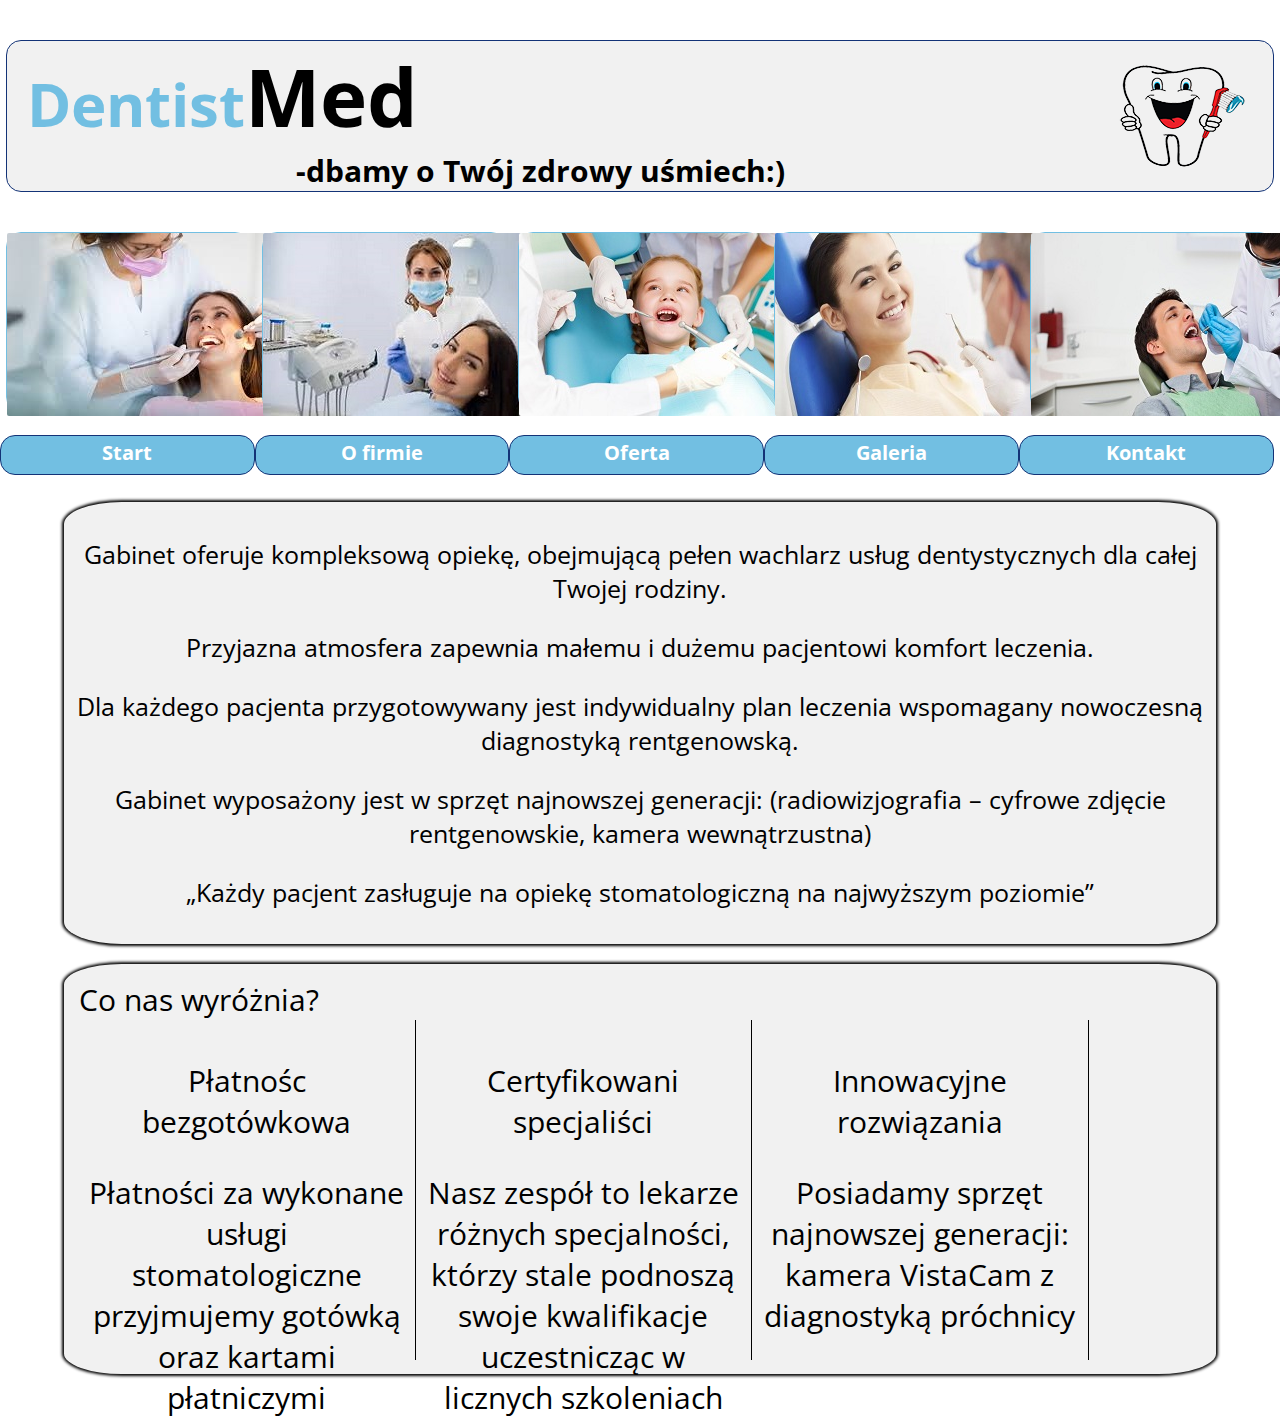
<file: index.html>
<!DOCTYPE html>
<html>
<head>
    <meta charset="utf-8"/>
    <link href="style.css" rel="stylesheet"/>
    <link href="https://fonts.googleapis.com/css2?family=Open+Sans:ital,wght@1,300&display=swap" rel="stylesheet">
    <meta name="viewport" content="width=device-width, initial-scale=1">
    

</head>
<body>
    <div id="wrapper">
        <div id="header">
            <div id="logo"><img src="zabb.png"/><span style="margin-left: 20px;" >Dentist<span style="color:black; font-size: 80px;">Med</span><div id="dbamy">-dbamy o Twój zdrowy uśmiech:)</div></div></span>
           
            
            
            
            
        </div>
        <center><div class="banner">
            <div class="photo"><a href="index.html"><img src="1.jpg"></a></div></div></center>
        <div class="banner">  
            <div class="photo"><a href="oFirmie.html"><img src="2.jpg"></a></div></div>
        <div class="banner">
            <div class="photo"><a href="oferta.html"><img src="3.jpg"></a></div></div>
        <div class="banner">
            <div class="photo"><a href="galeria.html"><img src="4.jpg"></a></div></div>
        <div class="banner">
            <div class="photo"><a href="kontakt.html"><img src="5.jpg"></a></div></div>
            <div style="clear:both;"></div>
          
        </div>
        <div id="nav">

           
                <ol>
                    <li><a href="start.html">Start</a></li>
                    <li><a href="oFirmie.html">O firmie</a></li>
                    <li><a href="oferta.html">Oferta</a></li>
                    <li><a href="galeria.html">Galeria</a></li>
                    <li><a href="kontakt.html">Kontakt</a></li>
                </ol>
           
        </div>
        <div id="tekst"><p>Gabinet oferuje kompleksową opiekę, obejmującą pełen wachlarz usług dentystycznych dla całej Twojej rodziny.</p>

            <p>Przyjazna atmosfera zapewnia małemu i dużemu pacjentowi komfort leczenia.</p>
            
            <p>Dla każdego pacjenta przygotowywany jest indywidualny plan leczenia wspomagany nowoczesną diagnostyką rentgenowską.</p>
            
            Gabinet wyposażony jest w sprzęt najnowszej generacji: (radiowizjografia – cyfrowe zdjęcie rentgenowskie,
            kamera wewnątrzustna)
            
             
            
            <p>„Każdy pacjent zasługuje na opiekę stomatologiczną na najwyższym poziomie”</p></div>

        <div id="wuroznia">Co nas wyróżnia?



    


            <center><div class="kl">
               <p> Płatnośc bezgotówkowa</p>
                
               <p>Płatności za wykonane usługi stomatologiczne przyjmujemy gotówką oraz kartami płatniczymi</p>
                </div>
            <div class="kl">
                <p>Certyfikowani specjaliści</p>
                
                <p>Nasz zespół to lekarze różnych specjalności, którzy stale podnoszą swoje kwalifikacje uczestnicząc w licznych szkoleniach</p>
                </div>
            
            <div class="kl">   <p>Innowacyjne rozwiązania</p>

                <p>Posiadamy sprzęt najnowszej generacji:
                kamera VistaCam z diagnostyką próchnicy
                </p></div>
            <div style="clear: both;"></div></center>

            





        </div>


       
    </div>
</body>

</html>
</file>
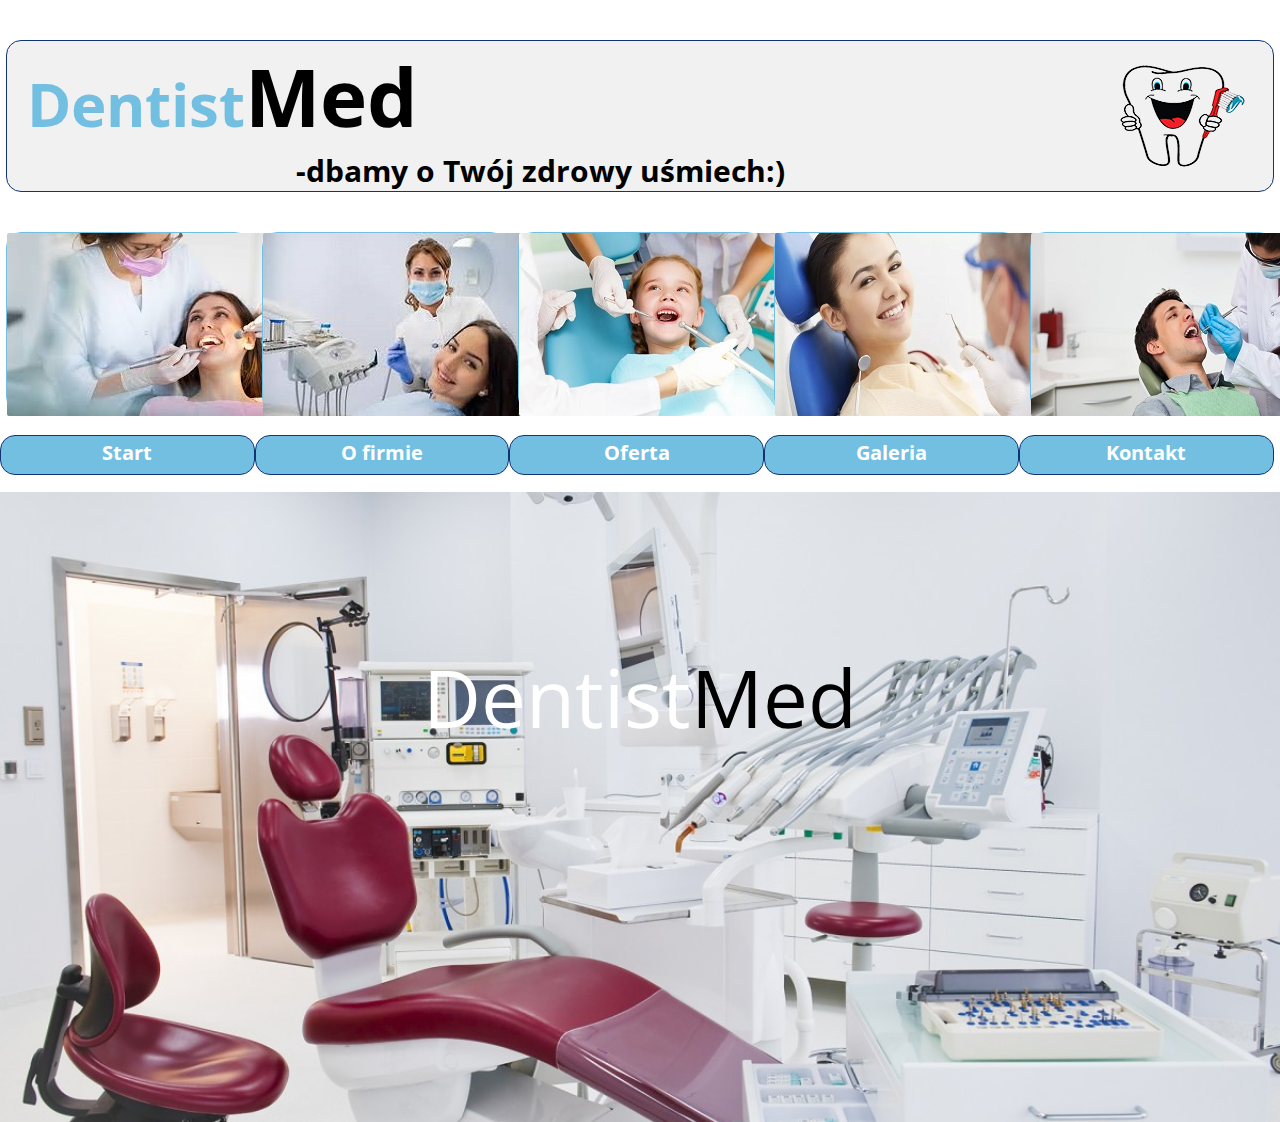
<file: galeria.html>
<!DOCTYPE html>
<html>
<head>
    <meta charset="utf-8"/>
    <link href="galeria.css" rel="stylesheet"/>
    <link href="https://fonts.googleapis.com/css2?family=Open+Sans:ital,wght@1,300&display=swap" rel="stylesheet">
    <meta name="viewport" content="width=device-width, initial-scale=1">
    

</head>
<body>
    <div id="wrapper">
        <div id="header">
            <div id="logo"><img src="zabb.png"/><span style="margin-left: 20px;" >Dentist<span style="color:black; font-size: 80px;">Med</span><div id="dbamy">-dbamy o Twój zdrowy uśmiech:)</div></div></span>
           
            
            
            
            
        </div>
        <center><div class="banner">
            <div class="photo"><a href="start.html"><img src="1.jpg"></a></div></div></center>
        <div class="banner">  
            <div class="photo"><a href="oFirmie.html"><img src="2.jpg"></a></div></div>
        <div class="banner">
            <div class="photo"><a href="oferta.html"><img src="3.jpg"></a></div></div>
        <div class="banner">
            <div class="photo"><a href="galeria.html"><img src="4.jpg"></a></div></div>
        <div class="banner">
            <div class="photo"><a href="kontakt.html"><img src="5.jpg"></a></div></div>
            <div style="clear:both;"></div>
          
        </div>
        <div id="nav">

           
                <ol>
                    <li><a href="start.html">Start</a></li>
                    <li><a href="oFirmie.html">O firmie</a></li>
                    <li><a href="oferta.html">Oferta</a></li>
                    <li><a href="galeria.html">Galeria</a></li>
                    <li><a href="kontakt.html">Kontakt</a></li>
                </ol>
           
        </div>

        <div id="SA">

            <slider>
                <slide><p>Dentist<span style="color:black; font-size: 80px;">Med</span><span style="font-size: 25px; color:black;"></span></p></slide>
                <slide><p>Dentist<span style="color:black; font-size: 80px;">Med</span><span style="font-size: 25px; color:black;"></span></p></slide>
                <slide><p>Dentist<span style="color:black; font-size: 80px;">Med</span><span style="font-size: 25px; color:black;"></span></p></slide>
                <slide><p>Dentist<span style="color:black; font-size: 80px;">Med</span><span style="font-size: 25px; color:black;"></span></p></slide>




            </slider>
        </div></center>

       
    </div>
</body>

</html>
</file>
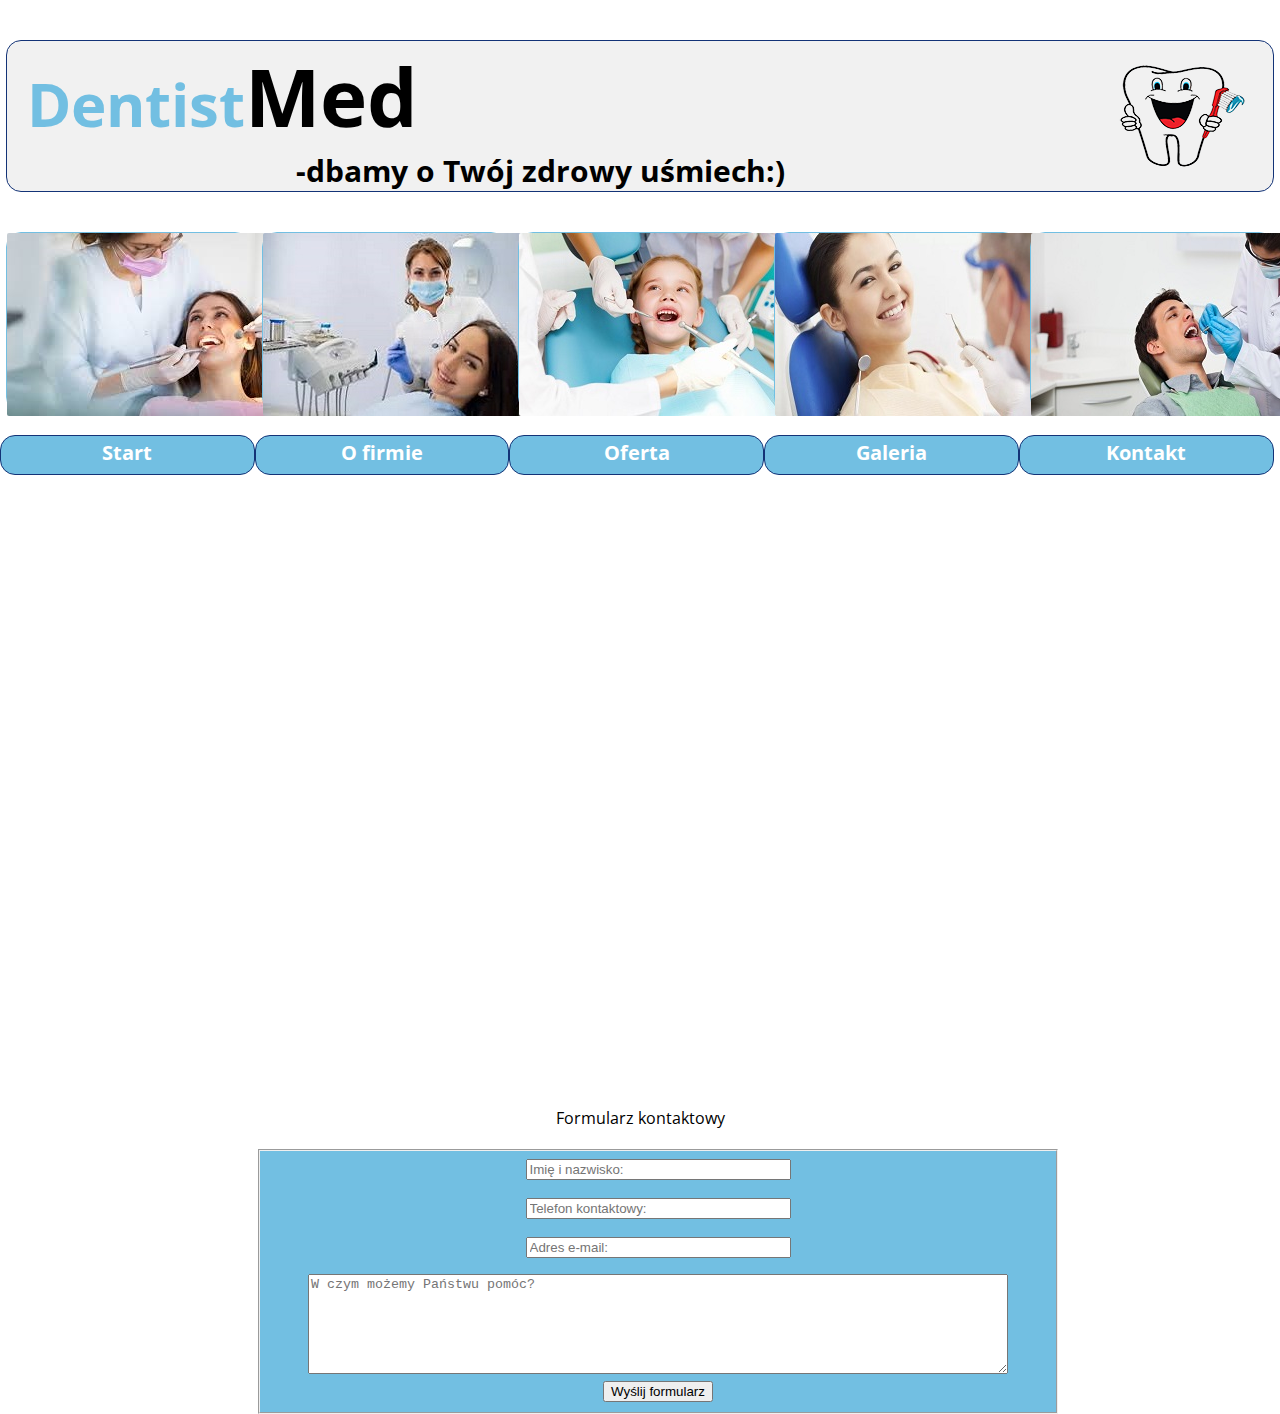
<file: kontakt.html>
<!DOCTYPE html>
<html>
<head>
    <meta charset="utf-8"/>
    <link href="kontakt.css" rel="stylesheet"/>
    <link href="https://fonts.googleapis.com/css2?family=Open+Sans:ital,wght@1,300&display=swap" rel="stylesheet">
    <meta name="viewport" content="width=device-width, initial-scale=1">
    

</head>
<body>
    <div id="wrapper">
        <div id="header">
            <div id="logo"><img src="zabb.png"/><span style="margin-left: 20px;" >  Dentist<span style="color:black; font-size: 80px;">Med</span><div id="dbamy">-dbamy o Twój zdrowy uśmiech:)</div></div></span>
           
            
            
            
            
        </div>
        <center><div class="banner">
            <div class="photo"><a href="start.html"><img src="1.jpg"></a></div></div></center>
        <div class="banner">  
            <div class="photo"><a href="oFirmie.html"><img src="2.jpg"></a></div></div>
        <div class="banner">
            <div class="photo"><a href="oferta.html"><img src="3.jpg"></a></div></div>
        <div class="banner">
            <div class="photo"><a href="galeria.html"><img src="4.jpg"></a></div></div>
        <div class="banner">
            <div class="photo"><a href="kontakt.html"><img src="5.jpg"></a></div></div>
            <div style="clear:both;"></div>
          
        </div>
        <div id="nav">

           
                <ol>
                    <li><a href="index.html">Start</a></li>
                    <li><a href="oFirmie.html">O firmie</a></li>
                    <li><a href="oferta.html">Oferta</a></li>
                    <li><a href="galeria.html">Galeria</a></li>
                    <li><a href="kontakt.html">Kontakt</a></li>
                </ol>
           
        </div>
        <center><div id="mapa"><iframe src="https://www.google.com/maps/embed?pb=!1m18!1m12!1m3!1d2533.3646728353133!2d18.11216260072026!3d50.58317491807623!2m3!1f0!2f0!3f0!3m2!1i1024!2i768!4f13.1!3m3!1m2!1s0x471101cb3e47750b%3A0xc0035fb7a6296d37!2sDzier%C5%BConia%2023%2C%2046-050%20Nak%C5%82o!5e0!3m2!1spl!2spl!4v1586965635080!5m2!1spl!2spl" width="800" height="600" frameborder="0" style="border:0;" allowfullscreen="" aria-hidden="false" tabindex="0"></iframe></div></center>

        <center><div id="formula">Formularz kontaktowy
            <fieldset>
            <form>
                <input type="text"  size="30px" placeholder="Imię i nazwisko: ">
                <p><input type="text"  size="30px" placeholder="Telefon kontaktowy: "></p>
                <p><input type="text"  size="30px" placeholder="Adres e-mail:  "></p>
                <textarea placeholder="W czym możemy Państwu pomóc? "></textarea>
                <input type="submit" value="Wyślij formularz" aria-label="Trwa wysyłania...">



            </form>
            </fieldset>







        </div></center>
    </div>
</body>

</html>
</file>
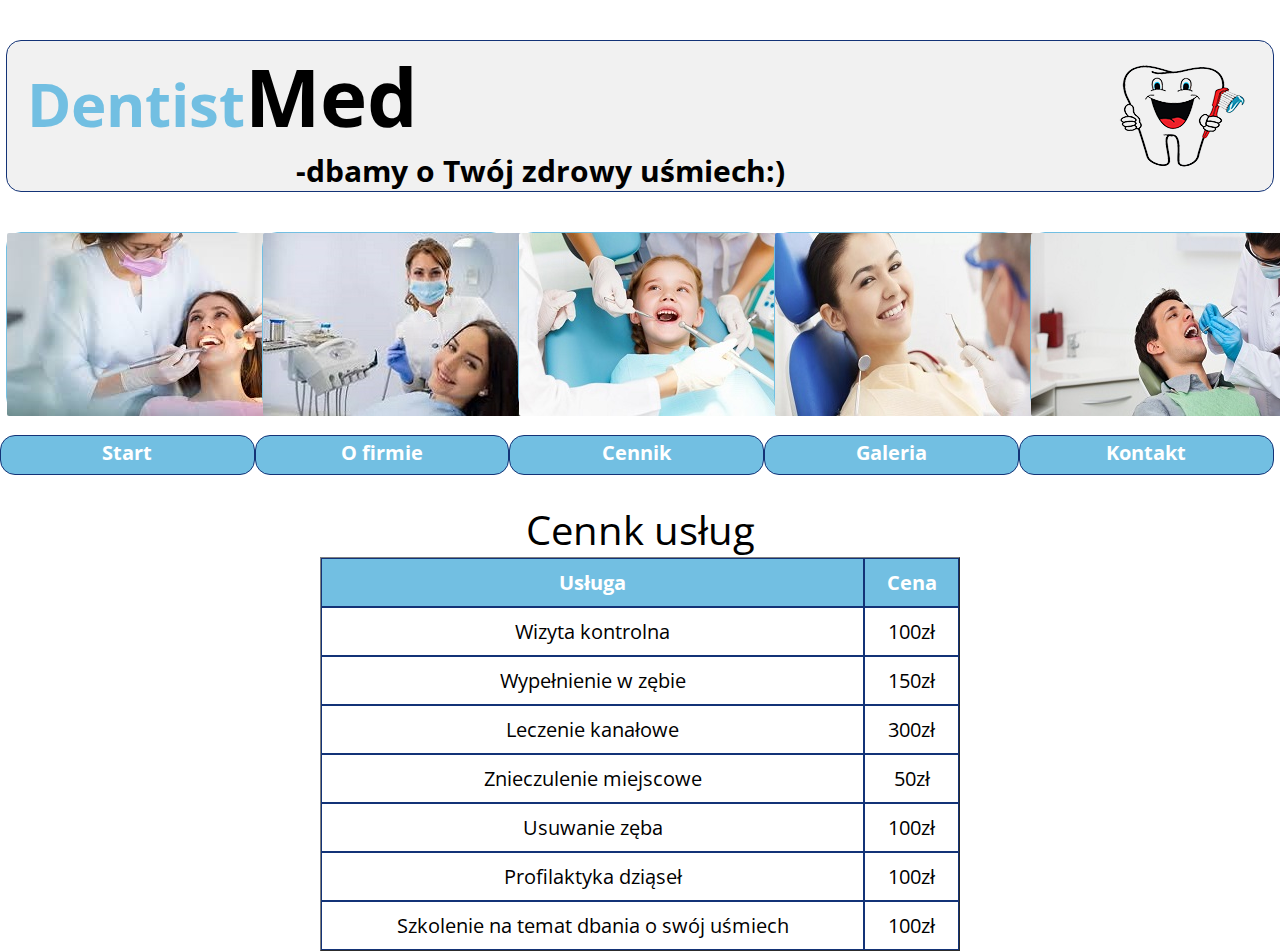
<file: oferta.html>
<!DOCTYPE html>
<html>
<head>
    <meta charset="utf-8"/>
    <link href="oferta.css" rel="stylesheet"/>
    <link href="https://fonts.googleapis.com/css2?family=Open+Sans:ital,wght@1,300&display=swap" rel="stylesheet">
    <meta name="viewport" content="width=device-width, initial-scale=1">
    

</head>
<body>
    <div id="wrapper">
        <div id="header">
            <div id="logo"><img src="zabb.png"/><span style="margin-left: 20px;" >Dentist<span style="color:black; font-size: 80px;">Med</span><div id="dbamy">-dbamy o Twój zdrowy uśmiech:)</div></div></span>
           
            
            
            
            
        </div>
        <center><div class="banner">
            <div class="photo"><a href="index.html"><img src="1.jpg"></a></div></div></center>
        <div class="banner">  
            <div class="photo"><a href="oFirmie.html"><img src="2.jpg"></a></div></div>
        <div class="banner">
            <div class="photo"><a href="oferta.html"><img src="3.jpg"></a></div></div>
        <div class="banner">
            <div class="photo"><a href="galeria.html"><img src="4.jpg"></a></div></div>
        <div class="banner">
            <div class="photo"><a href="kontakt.html"><img src="5.jpg"></a></div></div>
            <div style="clear:both;"></div>
          
        </div>
        <div id="nav">

           
                <ol>
                    <li><a href="index.html">Start</a></li>
                    <li><a href="oFirmie.html">O firmie</a></li>
                    <li><a href="oferta.html">Cennik</a></li>
                    <li><a href="galeria.html">Galeria</a></li>
                    <li><a href="kontakt.html">Kontakt</a></li>
                </ol>
           
        </div>

        <div id="cennik">
            <center><table cellspacing="0" cellpadding="0" border="1px" style="width: 50%;">
                <caption style="font-size: 40px; margin-top: 20px;">Cennk usług</caption>
                <tr>
                    <td class="wiersz">Usługa</td>
                    <td class="wiersz">Cena</td>
                </tr>
                <tr>
                    <td>Wizyta kontrolna</td>
                    <td>100zł</td>
                </tr>
                <tr>
                    <td>Wypełnienie w zębie</td>
                    <td>150zł</td>
                </tr>
                <tr>
                    <td>Leczenie kanałowe</td>
                    <td>300zł</td>
                </tr>
                <tr>
                    <td>Znieczulenie miejscowe</td>
                    <td>50zł</td>
                </tr>
                <tr>
                    <td>Usuwanie zęba</td>
                    <td>100zł</td>
                </tr>
                <tr>
                    <td>Profilaktyka dziąseł</td>
                    <td>100zł</td>
                </tr>
                <tr>
                    <td>Szkolenie na temat dbania o swój uśmiech</td>
                    <td>100zł</td>
                </tr>




            </table></center>




        </div>
       
    </div>
</body>

</html>
</file>
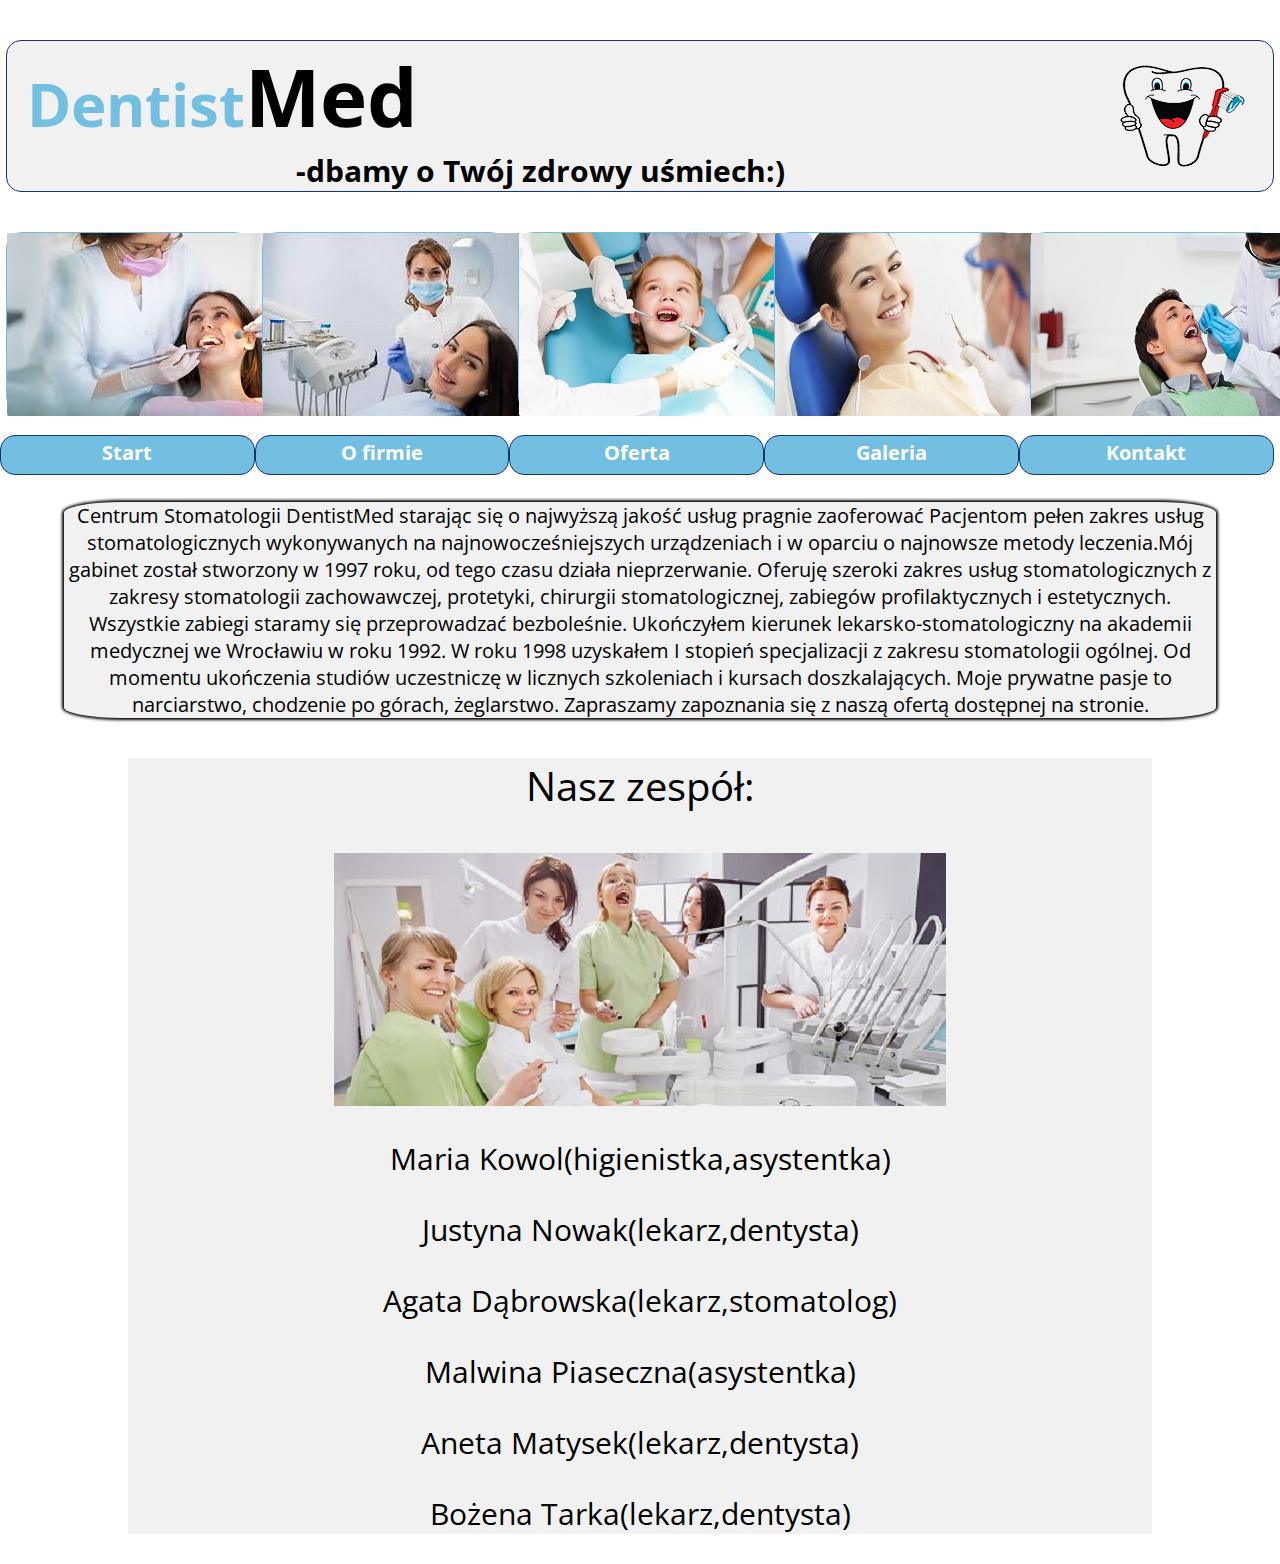
<file: oFirmie.html>
<!DOCTYPE html>
<html>
<head>
    <meta charset="utf-8"/>
    <link href="oFirmie.css" rel="stylesheet"/>
    <link href="https://fonts.googleapis.com/css2?family=Open+Sans:ital,wght@1,300&display=swap" rel="stylesheet">
    <meta name="viewport" content="width=device-width, initial-scale=1">
    

</head>
<body>
    <div id="wrapper">
        <div id="header">
            <div id="logo"><img src="zabb.png"/><span style="margin-left: 20px;" >Dentist<span style="color:black; font-size: 80px;">Med</span><div id="dbamy">-dbamy o Twój zdrowy uśmiech:)</div></div></span>
           
            
            
            
            
        </div>
        <center><div class="banner">
            <div class="photo"><a href="start.html"><img src="1.jpg"></a></div></div></center>
        <div class="banner">  
            <div class="photo"><a href="oFirmie.html"><img src="2.jpg"></a></div></div>
        <div class="banner">
            <div class="photo"><a href="oferta.html"><img src="3.jpg"></a></div></div>
        <div class="banner">
            <div class="photo"><a href="galeria.html"><img src="4.jpg"></a></div></div>
        <div class="banner">
            <div class="photo"><a href="kontakt.html"><img src="5.jpg"></a></div></div>
            <div style="clear:both;"></div>
          
        </div>
        <div id="nav">

           
                <ol>
                    <li><a href="index.html">Start</a></li>
                    <li><a href="oFirmie.html">O firmie</a></li>
                    <li><a href="oferta.html">Oferta</a></li>
                    <li><a href="galeria.html">Galeria</a></li>
                    <li><a href="kontakt.html">Kontakt</a></li>
                </ol>
           
        </div>
        <div id="tekst1">Centrum Stomatologii DentistMed starając się o najwyższą jakość usług pragnie zaoferować Pacjentom pełen zakres usług stomatologicznych wykonywanych na najnowocześniejszych urządzeniach i w oparciu o najnowsze metody leczenia.Mój gabinet został stworzony w 1997 roku, od tego czasu działa nieprzerwanie. Oferuję szeroki zakres usług stomatologicznych z zakresy stomatologii zachowawczej, protetyki, chirurgii stomatologicznej, zabiegów profilaktycznych i estetycznych. Wszystkie zabiegi staramy się przeprowadzać bezboleśnie.

            Ukończyłem kierunek lekarsko-stomatologiczny na akademii medycznej we Wrocławiu w roku 1992. W roku 1998 uzyskałem I stopień specjalizacji z zakresu stomatologii ogólnej. Od momentu ukończenia studiów uczestniczę w licznych szkoleniach i kursach doszkalających. Moje prywatne pasje to narciarstwo, chodzenie po górach, żeglarstwo.

            Zapraszamy zapoznania się z naszą ofertą dostępnej na stronie.</div>
        <div id="tekst"><p>Nasz zespół: </p>
            <div class="zdj"><img src="dent.jpg">
            
            
            
            
            
            </div>
           
           <div id="imie"> 
               Maria Kowol(higienistka,asystentka)
               <p>Justyna Nowak(lekarz,dentysta)</p>
               <p>Agata Dąbrowska(lekarz,stomatolog)</p>
               <p>Malwina Piaseczna(asystentka)</p>
               <p>Aneta Matysek(lekarz,dentysta)</p>
               <p>Bożena Tarka(lekarz,dentysta)</p>








           </div>


        
    </div>
</body>

</html>
</file>
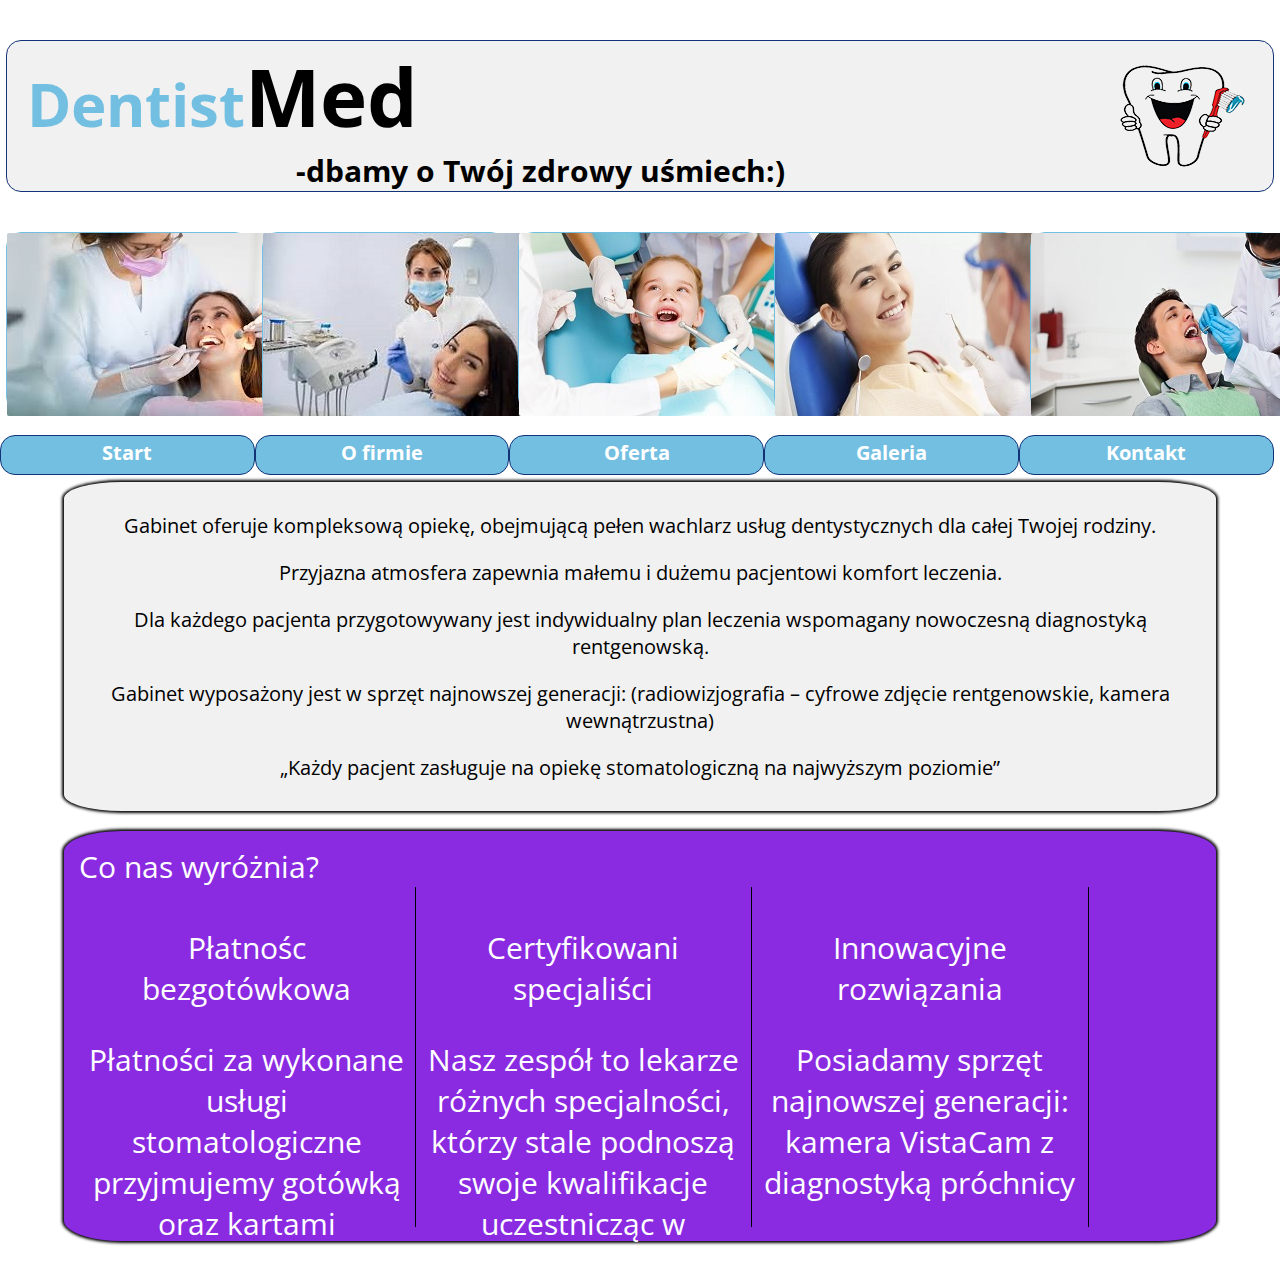
<file: start.html>
<!DOCTYPE html>
<html>
<head>
    <meta charset="utf-8"/>
    <link href="start.css" rel="stylesheet"/>
    <link href="https://fonts.googleapis.com/css2?family=Open+Sans:ital,wght@1,300&display=swap" rel="stylesheet">
    <meta name="viewport" content="width=device-width, initial-scale=1">
    

</head>
<body>
    <div id="wrapper">
        <div id="header">
            <div id="logo"><img src="zabb.png"/><span style="margin-left: 20px;" >Dentist<span style="color:black; font-size: 80px;">Med</span><div id="dbamy">-dbamy o Twój zdrowy uśmiech:)</div></div></span>
           
            
            
            
            
        </div>
        <center><div class="banner">
            <div class="photo"><a href="start.html"><img src="1.jpg"></a></div></div></center>
        <div class="banner">  
            <div class="photo"><a href="oFirmie.html"><img src="2.jpg"></a></div></div>
        <div class="banner">
            <div class="photo"><a href="oferta.html"><img src="3.jpg"></a></div></div>
        <div class="banner">
            <div class="photo"><a href="galeria.html"><img src="4.jpg"></a></div></div>
        <div class="banner">
            <div class="photo"><a href="kontakt.html"><img src="5.jpg"></a></div></div>
            <div style="clear:both;"></div>
          
        </div>
        <div id="nav">

           
                <ol>
                    <li><a href="start.html">Start</a></li>
                    <li><a href="oFirmie.html">O firmie</a></li>
                    <li><a href="oferta.html">Oferta</a></li>
                    <li><a href="galeria.html">Galeria</a></li>
                    <li><a href="kontakt.html">Kontakt</a></li>
                </ol>
           
        </div>
        <div id="tekst"><p>Gabinet oferuje kompleksową opiekę, obejmującą pełen wachlarz usług dentystycznych dla całej Twojej rodziny.</p>

            <p>Przyjazna atmosfera zapewnia małemu i dużemu pacjentowi komfort leczenia.</p>
            
            <p>Dla każdego pacjenta przygotowywany jest indywidualny plan leczenia wspomagany nowoczesną diagnostyką rentgenowską.</p>
            
            Gabinet wyposażony jest w sprzęt najnowszej generacji: (radiowizjografia – cyfrowe zdjęcie rentgenowskie,
            kamera wewnątrzustna)
            
             
            
            <p>„Każdy pacjent zasługuje na opiekę stomatologiczną na najwyższym poziomie”</p></div>

        <div id="wuroznia">Co nas wyróżnia?



    


            <center><div class="kl">
               <p> Płatnośc bezgotówkowa</p>
                
               <p>Płatności za wykonane usługi stomatologiczne przyjmujemy gotówką oraz kartami płatniczymi</p>
                </div>
            <div class="kl">
                <p>Certyfikowani specjaliści</p>
                
                <p>Nasz zespół to lekarze różnych specjalności, którzy stale podnoszą swoje kwalifikacje uczestnicząc w licznych szkoleniach</p>
                </div>
            
            <div class="kl">   <p>Innowacyjne rozwiązania</p>

                <p>Posiadamy sprzęt najnowszej generacji:
                kamera VistaCam z diagnostyką próchnicy
                </p></div>
            <div style="clear: both;"></div></center>

            





        </div>


       
    </div>
</body>

</html>
</file>
<file: style.css>
*{
    box-sizing: border-box;
}
body
{
    background-color:white ;
    margin: 0px;
    padding: 0px;
   
    font-family: 'Open Sans', sans-serif;
}
#wrapper
{
    width: 100%;
    
}
#header
{
    width: 100%;
    
    padding: 40px 0;
}
#logo
{
    width: 99%;
    border: 1px solid #133377;
    color: rgb(114, 191, 226);
    background-color:#f1f1f1;
    margin-left: auto;
    margin-right: auto;
    font-size:60px;
    font-weight: bold;
    border-radius: 15px;
    
    
}
#logo > img{
    float: right;
    -webkit-transition: all 0.5s ease;
    -moz-transition: all 0.5s ease;
      -o-transition: all 0.5s ease;
     -ms-transition: all 0.5s ease;
         transition: all 0.5s ease;



}
.banner{
    padding: 0 6px;
    float: left;
    width: 20%;
    margin-left: auto;
    margin-right: auto;
    margin-bottom: 20px;






}
#logo > img:hover{
    -webkit-transform: rotate(-10deg);
    -moz-transform: rotate(-10deg);
      -o-transform: rotate(-10deg);
     -ms-transform: rotate(-10deg);
         transform: rotate(-10deg);
}

.photo
{
    width: 100%;
    height: 180px;
    display: flex;
    border: 1px solid  rgb(114, 191, 226);;
    border-radius:15px;

    -webkit-transition: all 0.5s ease;
    -moz-transition: all 0.5s ease;
      -o-transition: all 0.5s ease;
     -ms-transition: all 0.5s ease;
         transition: all 0.5s ease;
}
.photo img {border-radius: 2px 2px 2px 2px;}
.photo:hover
{
    -webkit-transform: rotate(-10deg);
    -moz-transform: rotate(-10deg);
      -o-transform: rotate(-10deg);
     -ms-transform: rotate(-10deg);
         transform: rotate(-10deg);


}
#dbamy{
    font-size: 30px;
    color: black;
    text-align: center;
}
#nav
{
    width: 100%;
    height: 50px;
}

#nav ol > li 
{
    float: left;
    width: 19.9%;
    height: 40px;
    border: 1px solid #133377;
    background-origin: padding-box;
    background-color: rgb(114, 191, 226);
    text-align: center;
    border-radius: 15px;
    margin-top: 3px;
}
#nav ol a {
    color: white;
    text-decoration: none;
    display: block;
    font-size: 20px;
    font-weight:bold;
    margin-top: 3px;
}
#nav ol {
    padding: 0;
    margin: 0;
    font-size: 18px;
    height: 52px;
    width: 100%;
    display: inline-block;
    list-style-type: none;
}



td{
    border: 1px solid #133377;
    text-align: center;


}
.wiersz{
    font-size: 20px;
    font-weight: bold;
    background-color:rgb(177, 187, 214);
    color:white;


}
#cennik
{
    transition-duration:3s;
}
@media (max-width: 1100px) and (min-width: 1000px) 
{
#wrapper {width:100%;}
#text {width:100%;}
#nav ol { width: 100%;}
#nav ol > li{ width: 19.89% ; display:inline-block}
.photo img {width: 100%;display:block;height: 100%;}
#dbamy {margin-left: auto; margin-right: auto;display: block;text-align: center;}
.banner{width: 20%;}
}
@media (max-width: 1000px) and (min-width: 800px) 
{
#wrapper {width:100%;}
#nav ol { width: 100%;}
#nav ol > li{ width: 19.86% ; display:inline-block}
#dbamy {margin-left: auto; margin-right: auto;display: block;text-align: center;}
.photo img {width: 100%;display:block;height: 100%;}
.banner{width: 26%;margin-left: 50px;}
.kl{width:100%; font-size: 25px;height: auto;}
}
    
@media (max-width: 800px) and (min-width: 500px) 
{
#wrapper {width:100%}
.banner{margin-left: auto;margin-right: auto; display: flex;
    flex: 50%;overflow: hidden;}
#nav ol { width: 100%;}
#nav ol > li{ width: 19.76% ; display:inline-block}
#dbamy {margin-left: auto; margin-right: auto;display: block;text-align: center;}
.banner{width: 50%;margin-left: 30px;}
.banner{ display: flex; flex-direction: column;width: 100%;border: none;}
.photo{width: 100%;display: flex;justify-content: center;}
.banner{width: 100%; margin: 6px 0;}
.kl{width:100%; font-size: 19px;}

}
    
@media (max-width: 500px) 
{
#wrapper {width:100%;}
#nav {float: left;height: 200px;}
#nav ol { width: 100%;}
#nav ol > li{ width: 100% ; display:block;}
#logo img {margin-left: auto; margin-right: auto; display: block;}
#dbamy {margin-left: auto; margin-right: auto;display: block;text-align: center;}
.banner{ display: flex; flex-direction: column;width: 100%;}
.photo{width: 100%;display: flex;justify-content: center;}
.banner{width: 100%; margin: 6px 0;}
#wyroznia{width: 100%; height: auto;}
.kl{width:100%; font-size: 16px;}
#tekst{margin-top: 220px;}
}



#tekst
{
    width: 90%;
    height: auto;
    background-color: #f1f1f1;
    font-size: 25px;
    text-align: center;
    margin-left: auto;
    margin-right: auto;
    background-size: cover;
    border-radius:5%;
    box-shadow: 0 0 3px 2px black;
    padding: 10px;
    transition: transform 0.8s ease-in-out;
    margin-top: 20px;
    
   
    
}
#tekst:hover{
    transform: scale(0.9);




}
#wuroznia
{
    width: 90%;
    height: 410px;
    background-color:#f1f1f1;
    margin-left: auto;
    margin-right: auto;
    
    font-size: 30px;
    border-radius: 5%;
    padding: 15px;
    margin-top: 20px;
    box-shadow: 0 0 3px 2px black;
    transition: transform 0.8s ease-in-out;
    
   
    
}
#wuroznia:hover{
    transform: scale(0.9);




}


#wyr{
    width: 100%;
    height: auto;
    margin-left: 55px;
    margin-right: auto;
    
}
.kl{height: 340px;
    padding: 10px;
    width: 30%;
    float: left;
    margin-left: auto;
    margin-right: auto;
    border-right: 1px solid black;}
</file>
<file: galeria.css>
*{
    box-sizing: border-box;
}
body
{
    background-color:white ;
    margin: 0px;
    padding: 0px;
   
    font-family: 'Open Sans', sans-serif;
}
#wrapper
{
    width: 100%;
    
}
#header
{
    width: 100%;
    
    padding: 40px 0;
}
#logo
{
    width: 99%;
    border: 1px solid #133377;
    color: rgb(114, 191, 226);
    background-color:#f1f1f1;
    margin-left: auto;
    margin-right: auto;
    font-size:60px;
    font-weight: bold;
    border-radius: 15px;
    
    
}
#logo > img{
    float: right;
    -webkit-transition: all 0.5s ease;
    -moz-transition: all 0.5s ease;
      -o-transition: all 0.5s ease;
     -ms-transition: all 0.5s ease;
         transition: all 0.5s ease;



}
.banner{
    padding: 0 6px;
    float: left;
    width: 20%;
    margin-left: auto;
    margin-right: auto;
    margin-bottom: 20px;






}
#logo > img:hover{
    -webkit-transform: rotate(-10deg);
    -moz-transform: rotate(-10deg);
      -o-transform: rotate(-10deg);
     -ms-transform: rotate(-10deg);
         transform: rotate(-10deg);
}

.photo
{
    width: 100%;
    height: 180px;
    display: flex;
    border: 1px solid  rgb(114, 191, 226);;
    border-radius:15px;

    -webkit-transition: all 0.5s ease;
    -moz-transition: all 0.5s ease;
      -o-transition: all 0.5s ease;
     -ms-transition: all 0.5s ease;
         transition: all 0.5s ease;
}
.photo img {border-radius: 2px 2px 2px 2px;}
.photo:hover
{
    -webkit-transform: rotate(-10deg);
    -moz-transform: rotate(-10deg);
      -o-transform: rotate(-10deg);
     -ms-transform: rotate(-10deg);
         transform: rotate(-10deg);


}
#dbamy{
    font-size: 30px;
    color: black;
    text-align: center;
}
#nav
{
    width: 100%;
    height: 50px;
}

#nav ol > li 
{
    float: left;
    width: 19.9%;
    height: 40px;
    border: 1px solid #133377;
    background-origin: padding-box;
    background-color: rgb(114, 191, 226);
    text-align: center;
    border-radius: 15px;
    margin-top: 3px;
}
#nav ol a {
    color: white;
    text-decoration: none;
    display: block;
    font-size: 20px;
    font-weight:bold;
    margin-top: 3px;
}
#nav ol {
    padding: 0;
    margin: 0;
    font-size: 18px;
    height: 52px;
    width: 100%;
    display: inline-block;
    list-style-type: none;
}


@media (max-width: 1100px) and (min-width: 1000px) 
{
#wrapper {width:100%;}
#text {width:100%;}
#nav ol { width: 100%;}
#nav ol > li{ width: 19.89% ; display:inline-block}
.photo img {width: 100%;display:block;height: 100%;}
#dbamy {margin-left: auto; margin-right: auto;display: block;text-align: center;}
.banner{width: 20%;}
}
@media (max-width: 1000px) and (min-width: 800px) 
{
#wrapper {width:100%;}
#nav ol { width: 100%;}
#nav ol > li{ width: 19.86% ; display:inline-block}
#dbamy {margin-left: auto; margin-right: auto;display: block;text-align: center;}
.photo img {width: 100%;display:block;height: 100%;}
.banner{width: 26%;margin-left: 50px;}
}
    
@media (max-width: 800px) and (min-width: 500px) 
{
#wrapper {width:100%}
.banner{margin-left: auto;margin-right: auto; display: flex;
    flex: 50%;overflow: hidden;}
#nav ol { width: 100%;}
#nav ol > li{ width: 19.76% ; display:inline-block}
#dbamy {margin-left: auto; margin-right: auto;display: block;text-align: center;}
.banner{width: 50%;margin-left: 30px;}
.banner{ display: flex; flex-direction: column;width: 100%;}
.photo{width: 100%;display: flex;justify-content: center;}
.banner{width: 100%; margin: 6px 0;}

}
    
@media (max-width: 500px) 
{
#wrapper {width:100%;}
#nav {float: left;height: 200px;}
#nav ol { width: 100%;}
#nav ol > li{ width: 100% ; display:block;}
#logo img {margin-left: auto; margin-right: auto; display: block;}
#dbamy {margin-left: auto; margin-right: auto;display: block;text-align: center;}
.banner{ display: flex; flex-direction: column;width: 100%;}
.photo{width: 100%;display: flex;justify-content: center;}
.banner{width: 100%; margin: 6px 0;}
}


#SA
{
    width: 70%;
    height: 300px;
   
    margin-top: 10px;
}


slider {
    display: block;
    width: 100%;
    height: 70%;

    overflow: hidden;
    position: absolute;
   }
   
   slider > * {
    position: absolute;
    display: block;
    width: 100%;
    height: 100%;
 
    animation: slide 12s infinite;
    overflow: hidden;
   }
   
   slide:nth-child(1){
    left: 0%;
    animation-delay: -1s;
    background-image: url(11.jpg);
    background-size: cover;
    background-position: center;
   }
   
   slide:nth-child(2){
    animation-delay: 2s;
    background-image: url(22.jpg);
    background-size: cover;
    background-position: center;
   }
   
   slide:nth-child(3){
    animation-delay: 5s;
    background-image: url(33.jpg);
    background-size: cover;
    background-position: center;
   }
   
   slide:nth-child(4){
    left: 0%;
    animation-delay: 8s;
    background-image: url(44.jpg);
    background-size: cover;
    background-position: center;
   }
   
   slide p {

    font-size: 80px;
  
    text-align: center;
    display: inline-block;
    width: 100%;
    margin-top: 150px;
    color: #fff;
   }
   
   @keyframes slide {
    0% { left: 100%; width: 100%; margin-top: 100px;}
    5% { left: 0%; }
    25% { left: 0%; }
    30% { left: -100%; width: 100%; }
    30.0001% { left: -100%; width: 0%; }
    100% { left: 100%; width: 0%;  }
   }
</file>
<file: kontakt.css>
*{
    box-sizing: border-box;
}
body
{
    background-color:white ;
    margin: 0px;
    padding: 0px;
   
    font-family: 'Open Sans', sans-serif;
}
#wrapper
{
    width: 100%;
    
}
#header
{
    width: 100%;
    
    padding: 40px 0;
}
#logo
{
    width: 99%;
    border: 1px solid #133377;
    color: rgb(114, 191, 226);
    background-color:#f1f1f1;
    margin-left: auto;
    margin-right: auto;
    font-size:60px;
    font-weight: bold;
    border-radius: 15px;
    
    
}
#logo > img{
    float: right;
    -webkit-transition: all 0.5s ease;
    -moz-transition: all 0.5s ease;
      -o-transition: all 0.5s ease;
     -ms-transition: all 0.5s ease;
         transition: all 0.5s ease;



}
.banner{
    padding: 0 6px;
    float: left;
    width: 20%;
    margin-left: auto;
    margin-right: auto;
    margin-bottom: 20px;






}
#logo > img:hover{
    -webkit-transform: rotate(-10deg);
    -moz-transform: rotate(-10deg);
      -o-transform: rotate(-10deg);
     -ms-transform: rotate(-10deg);
         transform: rotate(-10deg);
}

.photo
{
    width: 100%;
    height: 180px;
    display: flex;
    border: 1px solid  rgb(114, 191, 226);;
    border-radius:15px;

    -webkit-transition: all 0.5s ease;
    -moz-transition: all 0.5s ease;
      -o-transition: all 0.5s ease;
     -ms-transition: all 0.5s ease;
         transition: all 0.5s ease;
}
.photo img {border-radius: 2px 2px 2px 2px;}
.photo:hover
{
    -webkit-transform: rotate(-10deg);
    -moz-transform: rotate(-10deg);
      -o-transform: rotate(-10deg);
     -ms-transform: rotate(-10deg);
         transform: rotate(-10deg);


}
#dbamy{
    font-size: 30px;
    color: black;
    text-align: center;
}
#nav
{
    width: 100%;
    height: 50px;
}

#nav ol > li 
{
    float: left;
    width: 19.9%;
    height: 40px;
    border: 1px solid #133377;
    background-origin: padding-box;
    background-color: rgb(114, 191, 226);
    text-align: center;
    border-radius: 15px;
    margin-top: 3px;
}
#nav ol a {
    color: white;
    text-decoration: none;
    display: block;
    font-size: 20px;
    font-weight:bold;
    margin-top: 3px;
}
#nav ol {
    padding: 0;
    margin: 0;
    font-size: 18px;
    height: 52px;
    width: 100%;
    display: inline-block;
    list-style-type: none;
}



td{
    border: 1px solid #133377;
    text-align: center;


}
.wiersz{
    font-size: 20px;
    font-weight: bold;
    background-color:rgb(177, 187, 214);
    color:white;


}
#cennik
{
    transition-duration:3s;
}
@media (max-width: 1100px) and (min-width: 1000px) 
{
#wrapper {width:100%;}
#text {width:100%;}
#nav ol { width: 100%;}
#nav ol > li{ width: 19.89% ; display:inline-block}
.photo img {width: 100%;display:block;height: 100%;}
#dbamy {margin-left: auto; margin-right: auto;display: block;text-align: center;}
.banner{width: 20%;}
}
@media (max-width: 1000px) and (min-width: 800px) 
{
#wrapper {width:100%;}
#nav ol { width: 100%;}
#nav ol > li{ width: 19.86% ; display:inline-block}
#dbamy {margin-left: auto; margin-right: auto;display: block;text-align: center;}
.photo img {width: 100%;display:block;height: 100%;}
.banner{width: 26%;margin-left: 50px;}
#formula{width: 95vm !important;display: flex; justify-content: center; align-items: center; flex-direction: row;}
#formula textarea{width: 99%;}
}
    
@media (max-width: 800px) and (min-width: 500px) 
{
#wrapper {width:100%}
.banner{margin-left: auto;margin-right: auto; display: flex;
    flex: 50%;overflow: hidden;}
#nav ol { width: 100%;}
#nav ol > li{ width: 19.76% ; display:inline-block}
#dbamy {margin-left: auto; margin-right: auto;display: block;text-align: center;}
.banner{width: 50%;margin-left: 30px;}
.banner{ display: flex; flex-direction: column;width: 100%;}
.photo{width: 100%;display: flex;justify-content: center;}
.banner{width: 100%; margin: 6px 0;}
#formula{width: 95vm !important;display: flex; justify-content: center; align-items: center; flex-direction: row;}
#formula textarea{width: 100%;}


}
    
@media (max-width: 500px) 
{
#wrapper {width:100%;}
#nav {float: left;height: 200px;}
#nav ol { width: 100%;}
#nav ol > li{ width: 100% ; display:block;}
#logo img {margin-left: auto; margin-right: auto; display: block;}
#dbamy {margin-left: auto; margin-right: auto;display: block;text-align: center;}
.banner{ display: flex; flex-direction: column;width: 100%;}
.photo{width: 100%;display: flex;justify-content: center;}
.banner{width: 100%; margin: 6px 0;}
#formula{width: 95vm !important;display: flex; justify-content: center; align-items: center; flex-direction: row;}
#formula textarea{width: 99%;}
#mapa{padding-top: 50px;}
}
#formula
{
    width: 60%;
    height: auto;
    margin-top: 20px;
}
fieldset
{
    margin-top: 20px;
    width: 800px;
    height: auto;
    background-color: rgb(114, 191, 226);

    transition: transform 0.8s ease-in-out;
    
   
    
}
 fieldset:hover{
    transform: scale(0.9);
    




}

textarea
{
    width: 700px;
    height: 100px;
}
</file>
<file: oferta.css>
*{
    box-sizing: border-box;
}
body
{
    background-color:white ;
    margin: 0px;
    padding: 0px;
   
    font-family: 'Open Sans', sans-serif;
}
#wrapper
{
    width: 100%;
    
}
#header
{
    width: 100%;
    
    padding: 40px 0;
}
#logo
{
    width: 99%;
    border: 1px solid #133377;
    color: rgb(114, 191, 226);
    background-color:#f1f1f1;
    margin-left: auto;
    margin-right: auto;
    font-size:60px;
    font-weight: bold;
    border-radius: 15px;
    
    
}
#logo > img{
    float: right;
    -webkit-transition: all 0.5s ease;
    -moz-transition: all 0.5s ease;
      -o-transition: all 0.5s ease;
     -ms-transition: all 0.5s ease;
         transition: all 0.5s ease;



}
.banner{
    padding: 0 6px;
    float: left;
    width: 20%;
    margin-left: auto;
    margin-right: auto;
    margin-bottom: 20px;






}
#logo > img:hover{
    -webkit-transform: rotate(-10deg);
    -moz-transform: rotate(-10deg);
      -o-transform: rotate(-10deg);
     -ms-transform: rotate(-10deg);
         transform: rotate(-10deg);
}

.photo
{
    width: 100%;
    height: 180px;
    display: flex;
    border: 1px solid  rgb(114, 191, 226);;
    border-radius:15px;

    -webkit-transition: all 0.5s ease;
    -moz-transition: all 0.5s ease;
      -o-transition: all 0.5s ease;
     -ms-transition: all 0.5s ease;
         transition: all 0.5s ease;
}
.photo img {border-radius: 2px 2px 2px 2px;}
.photo:hover
{
    -webkit-transform: rotate(-10deg);
    -moz-transform: rotate(-10deg);
      -o-transform: rotate(-10deg);
     -ms-transform: rotate(-10deg);
         transform: rotate(-10deg);


}
#dbamy{
    font-size: 30px;
    color: black;
    text-align: center;
}
#nav
{
    width: 100%;
    height: 50px;
}

#nav ol > li 
{
    float: left;
    width: 19.9%;
    height: 40px;
    border: 1px solid #133377;
    background-origin: padding-box;
    background-color: rgb(114, 191, 226);
    text-align: center;
    border-radius: 15px;
    margin-top: 3px;
}
#nav ol a {
    color: white;
    text-decoration: none;
    display: block;
    font-size: 20px;
    font-weight:bold;
    margin-top: 3px;
}
#nav ol {
    padding: 0;
    margin: 0;
    font-size: 18px;
    height: 52px;
    width: 100%;
    display: inline-block;
    list-style-type: none;
}



td{
    border: 1px solid #133377;
    text-align: center;
    padding: 10px;
    font-size: 20px;
    transition: transform 0.8s ease-in-out;
    
   
    
}
 td:hover{
    transform: scale(0.9);
    background-color: rgb(114, 191, 226);




}



.wiersz{
    font-size: 20px;
    font-weight: bold;
    background-color: rgb(114, 191, 226);
    color:white;



}
#cennik
{
    transition-duration:3s;
}
@media (max-width: 1100px) and (min-width: 1000px) 
{
#wrapper {width:100%;}
#text {width:100%;}
#nav ol { width: 100%;}
#nav ol > li{ width: 19.89% ; display:inline-block}
.photo img {width: 100%;display:block;height: 100%;}
#dbamy {margin-left: auto; margin-right: auto;display: block;text-align: center;}
.banner{width: 20%;}
}
@media (max-width: 1000px) and (min-width: 800px) 
{
#wrapper {width:100%;}
#nav ol { width: 100%;}
#nav ol > li{ width: 19.86% ; display:inline-block}
#dbamy {margin-left: auto; margin-right: auto;display: block;text-align: center;}
.photo img {width: 100%;display:block;height: 100%;}
.banner{width: 26%;margin-left: 50px;}
}
    
@media (max-width: 800px) and (min-width: 500px) 
{
#wrapper {width:100%}
.banner{margin-left: auto;margin-right: auto; display: flex;
    flex: 50%;overflow: hidden;}
#nav ol { width: 100%;}
#nav ol > li{ width: 19.76% ; display:inline-block}
#dbamy {margin-left: auto; margin-right: auto;display: block;text-align: center;}
.banner{width: 50%;margin-left: 30px;}
.banner{ display: flex; flex-direction: column;width: 100%;}
.photo{width: 100%;display: flex;justify-content: center;}
.banner{width: 100%; margin: 6px 0;}

}
    
@media (max-width: 500px) 
{
#wrapper {width:100%;}
#nav {float: left;height: 200px;}
#nav ol { width: 100%;}
#nav ol > li{ width: 100% ; display:block;}
#logo img {margin-left: auto; margin-right: auto; display: block;}
#dbamy {margin-left: auto; margin-right: auto;display: block;text-align: center;}
.banner{ display: flex; flex-direction: column;width: 100%;}
.photo{width: 100%;display: flex;justify-content: center;}
.banner{width: 100%; margin: 6px 0;}
}
</file>
<file: oFirmie.css>
*{
    box-sizing: border-box;
}
body
{
    background-color:white ;
    margin: 0px;
    padding: 0px;
   
    font-family: 'Open Sans', sans-serif;
}
#wrapper
{
    width: 100%;
    
}
#header
{
    width: 100%;
    
    padding: 40px 0;
}
#logo
{
    width: 99%;
    border: 1px solid #133377;
    color: rgb(114, 191, 226);
    background-color:#f1f1f1;
    margin-left: auto;
    margin-right: auto;
    font-size:60px;
    font-weight: bold;
    border-radius: 15px;
    
    
}
#logo > img{
    float: right;
    -webkit-transition: all 0.5s ease;
    -moz-transition: all 0.5s ease;
      -o-transition: all 0.5s ease;
     -ms-transition: all 0.5s ease;
         transition: all 0.5s ease;



}
.banner{
    padding: 0 6px;
    float: left;
    width: 20%;
    margin-left: auto;
    margin-right: auto;
    margin-bottom: 20px;






}
#logo > img:hover{
    -webkit-transform: rotate(-10deg);
    -moz-transform: rotate(-10deg);
      -o-transform: rotate(-10deg);
     -ms-transform: rotate(-10deg);
         transform: rotate(-10deg);
}

.photo
{
    width: 100%;
    height: 180px;
    display: flex;
    border: 1px solid  rgb(114, 191, 226);;
    border-radius:15px;

    -webkit-transition: all 0.5s ease;
    -moz-transition: all 0.5s ease;
      -o-transition: all 0.5s ease;
     -ms-transition: all 0.5s ease;
         transition: all 0.5s ease;
}
.photo img {border-radius: 2px 2px 2px 2px;}
.photo:hover
{
    -webkit-transform: rotate(-10deg);
    -moz-transform: rotate(-10deg);
      -o-transform: rotate(-10deg);
     -ms-transform: rotate(-10deg);
         transform: rotate(-10deg);


}
#dbamy{
    font-size: 30px;
    color: black;
    text-align: center;
}
#nav
{
    width: 100%;
    height: 50px;
}

#nav ol > li 
{
    float: left;
    width: 19.9%;
    height: 40px;
    border: 1px solid #133377;
    background-origin: padding-box;
    background-color: rgb(114, 191, 226);
    text-align: center;
    border-radius: 15px;
    margin-top: 3px;
}
#nav ol a {
    color: white;
    text-decoration: none;
    display: block;
    font-size: 20px;
    font-weight:bold;
    margin-top: 3px;
}
#nav ol {
    padding: 0;
    margin: 0;
    font-size: 18px;
    height: 52px;
    width: 100%;
    display: inline-block;
    list-style-type: none;
}



@media (max-width: 1100px) and (min-width: 1000px) 
{
#wrapper {width:100%;}
#text {width:100%;}
#nav ol { width: 100%;}
#nav ol > li{ width: 19.89% ; display:inline-block}
.photo img {width: 100%;display:block;height: 100%;}
#dbamy {margin-left: auto; margin-right: auto;display: block;text-align: center;}
.banner{width: 20%;}
}
@media (max-width: 1000px) and (min-width: 800px) 
{
#wrapper {width:100%;}
#nav ol { width: 100%;}
#nav ol > li{ width: 19.86% ; display:inline-block}
#dbamy {margin-left: auto; margin-right: auto;display: block;text-align: center;}
.photo img {width: 100%;display:block;height: 100%;}
.banner{width: 26%;margin-left: 50px;}
}
    
@media (max-width: 800px) and (min-width: 500px) 
{
#wrapper {width:100%}
.banner{margin-left: auto;margin-right: auto; display: flex;
    flex: 50%;overflow: hidden;}
#nav ol { width: 100%;}
#nav ol > li{ width: 19.76% ; display:inline-block}
#dbamy {margin-left: auto; margin-right: auto;display: block;text-align: center;}
.banner{width: 50%;margin-left: 30px;}
.banner{ display: flex; flex-direction: column;width: 100%;}
.photo{width: 100%;display: flex;justify-content: center;}
.banner{width: 100%; margin: 6px 0;}

}
    
@media (max-width: 500px) 
{
#wrapper {width:100%;}
#nav {float: left;height: 200px;}
#nav ol { width: 100%;}
#nav ol > li{ width: 100% ; display:block;}
#logo img {margin-left: auto; margin-right: auto; display: block;}
#dbamy {margin-left: auto; margin-right: auto;display: block;text-align: center;}
.banner{ display: flex; flex-direction: column;width: 100%;}
.photo{width: 100%;display: flex;justify-content: center;}
.banner{width: 100%; margin: 6px 0;}
.zdj{width: 100%;}
#tekst{width:100% !important; font-size: 20px;}
#tekst1{width:100%; margin-top: 1000px;}

}




#tekst
{
    
    margin-top: 30px;
    width: 80%;
    height:auto;
    background-color:#f1f1f1;
    margin-left: auto;
    margin-right: auto;
    font-size: 40px;
    text-align: center;
    transition-duration:3s;
    transition: transform 0.8s ease-in-out;
    
   
    
}
#tekst:hover{
    transform: scale(0.9);




}

#tekst1
{
    margin-top: 20px;
    height: auto;
    background-color: #f1f1f1;
    font-size: 20px;
    text-align: center;
    border-radius:5%;
    box-shadow: 0 0 3px 2px black;
    width: 90%;
    margin-left: auto;
    margin-right: auto;
    transition: transform 0.8s ease-in-out;
    
   
    
}
#tekst1:hover{
    transform: scale(0.9);




}
  





#tekst img{

    margin: 0px;
    -webkit-transition: margin 1s ease;
       -moz-transition: margin 1s ease;
         -o-transition: margin 1s ease;
        -ms-transition: margin 1s ease;
            transition: margin 1s ease;
}
#tekst img:hover {
    margin-left: -200px;
  }


#imie
{
    font-size: 30px;
    margin-top: 20px;
}
</file>
<file: start.css>
*{
    box-sizing: border-box;
}
body
{
    background-color:white ;
    margin: 0px;
    padding: 0px;
   
    font-family: 'Open Sans', sans-serif;
}
#wrapper
{
    width: 100%;
    
}
#header
{
    width: 100%;
    
    padding: 40px 0;
}
#logo
{
    width: 99%;
    border: 1px solid #133377;
    color: rgb(114, 191, 226);
    background-color:#f1f1f1;
    margin-left: auto;
    margin-right: auto;
    font-size:60px;
    font-weight: bold;
    border-radius: 15px;
    
    
}
#logo > img{
    float: right;
    -webkit-transition: all 0.5s ease;
    -moz-transition: all 0.5s ease;
      -o-transition: all 0.5s ease;
     -ms-transition: all 0.5s ease;
         transition: all 0.5s ease;



}
.banner{
    padding: 0 6px;
    float: left;
    width: 20%;
    margin-left: auto;
    margin-right: auto;
    margin-bottom: 20px;






}
#logo > img:hover{
    -webkit-transform: rotate(-10deg);
    -moz-transform: rotate(-10deg);
      -o-transform: rotate(-10deg);
     -ms-transform: rotate(-10deg);
         transform: rotate(-10deg);
}

.photo
{
    width: 100%;
    height: 180px;
    display: flex;
    border: 1px solid  rgb(114, 191, 226);;
    border-radius:15px;

    -webkit-transition: all 0.5s ease;
    -moz-transition: all 0.5s ease;
      -o-transition: all 0.5s ease;
     -ms-transition: all 0.5s ease;
         transition: all 0.5s ease;
}
.photo img {border-radius: 2px 2px 2px 2px;}
.photo:hover
{
    -webkit-transform: rotate(-10deg);
    -moz-transform: rotate(-10deg);
      -o-transform: rotate(-10deg);
     -ms-transform: rotate(-10deg);
         transform: rotate(-10deg);


}
#dbamy{
    font-size: 30px;
    color: black;
    text-align: center;
}
#nav
{
    width: 100%;
    height: 50px;
}

#nav ol > li 
{
    float: left;
    width: 19.9%;
    height: 40px;
    border: 1px solid #133377;
    background-origin: padding-box;
    background-color: rgb(114, 191, 226);
    text-align: center;
    border-radius: 15px;
    margin-top: 3px;
}
#nav ol a {
    color: white;
    text-decoration: none;
    display: block;
    font-size: 20px;
    font-weight:bold;
    margin-top: 3px;
}
#nav ol {
    padding: 0;
    margin: 0;
    font-size: 18px;
    height: 52px;
    width: 100%;
    display: inline-block;
    list-style-type: none;
}



td{
    border: 1px solid #133377;
    text-align: center;


}
.wiersz{
    font-size: 20px;
    font-weight: bold;
    background-color:rgb(177, 187, 214);
    color:white;


}
#cennik
{
    transition-duration:3s;
}
@media (max-width: 1100px) and (min-width: 1000px) 
{
#wrapper {width:100%;}
#text {width:100%;}
#nav ol { width: 100%;}
#nav ol > li{ width: 19.89% ; display:inline-block}
.photo img {width: 100%;display:block;height: 100%;}
#dbamy {margin-left: auto; margin-right: auto;display: block;text-align: center;}
.banner{width: 20%;}
}
@media (max-width: 1000px) and (min-width: 800px) 
{
#wrapper {width:100%;}
#nav ol { width: 100%;}
#nav ol > li{ width: 19.86% ; display:inline-block}
#dbamy {margin-left: auto; margin-right: auto;display: block;text-align: center;}
.photo img {width: 100%;display:block;height: 100%;}
.banner{width: 26%;margin-left: 50px;}
.kl{width:100%; font-size: 25px;height: auto;}
}
    
@media (max-width: 800px) and (min-width: 500px) 
{
#wrapper {width:100%}
.banner{margin-left: auto;margin-right: auto; display: flex;
    flex: 50%;overflow: hidden;}
#nav ol { width: 100%;}
#nav ol > li{ width: 19.76% ; display:inline-block}
#dbamy {margin-left: auto; margin-right: auto;display: block;text-align: center;}
.banner{width: 50%;margin-left: 30px;}
.banner{ display: flex; flex-direction: column;width: 100%;border: none;}
.photo{width: 100%;display: flex;justify-content: center;}
.banner{width: 100%; margin: 6px 0;}
.kl{width:100%; font-size: 19px;}

}
    
@media (max-width: 500px) 
{
#wrapper {width:100%;}
#nav {float: left;height: 200px;}
#nav ol { width: 100%;}
#nav ol > li{ width: 100% ; display:block;}
#logo img {margin-left: auto; margin-right: auto; display: block;}
#dbamy {margin-left: auto; margin-right: auto;display: block;text-align: center;}
.banner{ display: flex; flex-direction: column;width: 100%;}
.photo{width: 100%;display: flex;justify-content: center;}
.banner{width: 100%; margin: 6px 0;}
#wyroznia{width: 100%; height: auto;}
.kl{width:100%; font-size: 16px;}
#tekst{margin-top: 220px;}
}



#tekst
{
    width: 90%;
    height: auto;
    background-color: #f1f1f1;
    font-size: 20px;
    text-align: center;
    margin-left: auto;
    margin-right: auto;
    background-size: cover;
    border-radius:5%;
    box-shadow: 0 0 3px 2px black;
    padding: 10px;
    transition: transform 0.8s ease-in-out;
    
   
    
}
#tekst:hover{
    transform: scale(0.9);




}
#wuroznia
{
    width: 90%;
    height: 410px;
    background-color: blueviolet;
    margin-left: auto;
    margin-right: auto;
    color: white;
    font-size: 30px;
    border-radius: 5%;
    padding: 15px;
    margin-top: 20px;
    box-shadow: 0 0 3px 2px black;
    transition: transform 0.8s ease-in-out;
    
   
    
}
#wuroznia:hover{
    transform: scale(0.9);




}


#wyr{
    width: 100%;
    height: auto;
    margin-left: 55px;
    margin-right: auto;
    
}
.kl{height: 340px;
    padding: 10px;
    width: 30%;
    float: left;
    margin-left: auto;
    margin-right: auto;
    border-right: 1px solid black;}
</file>
